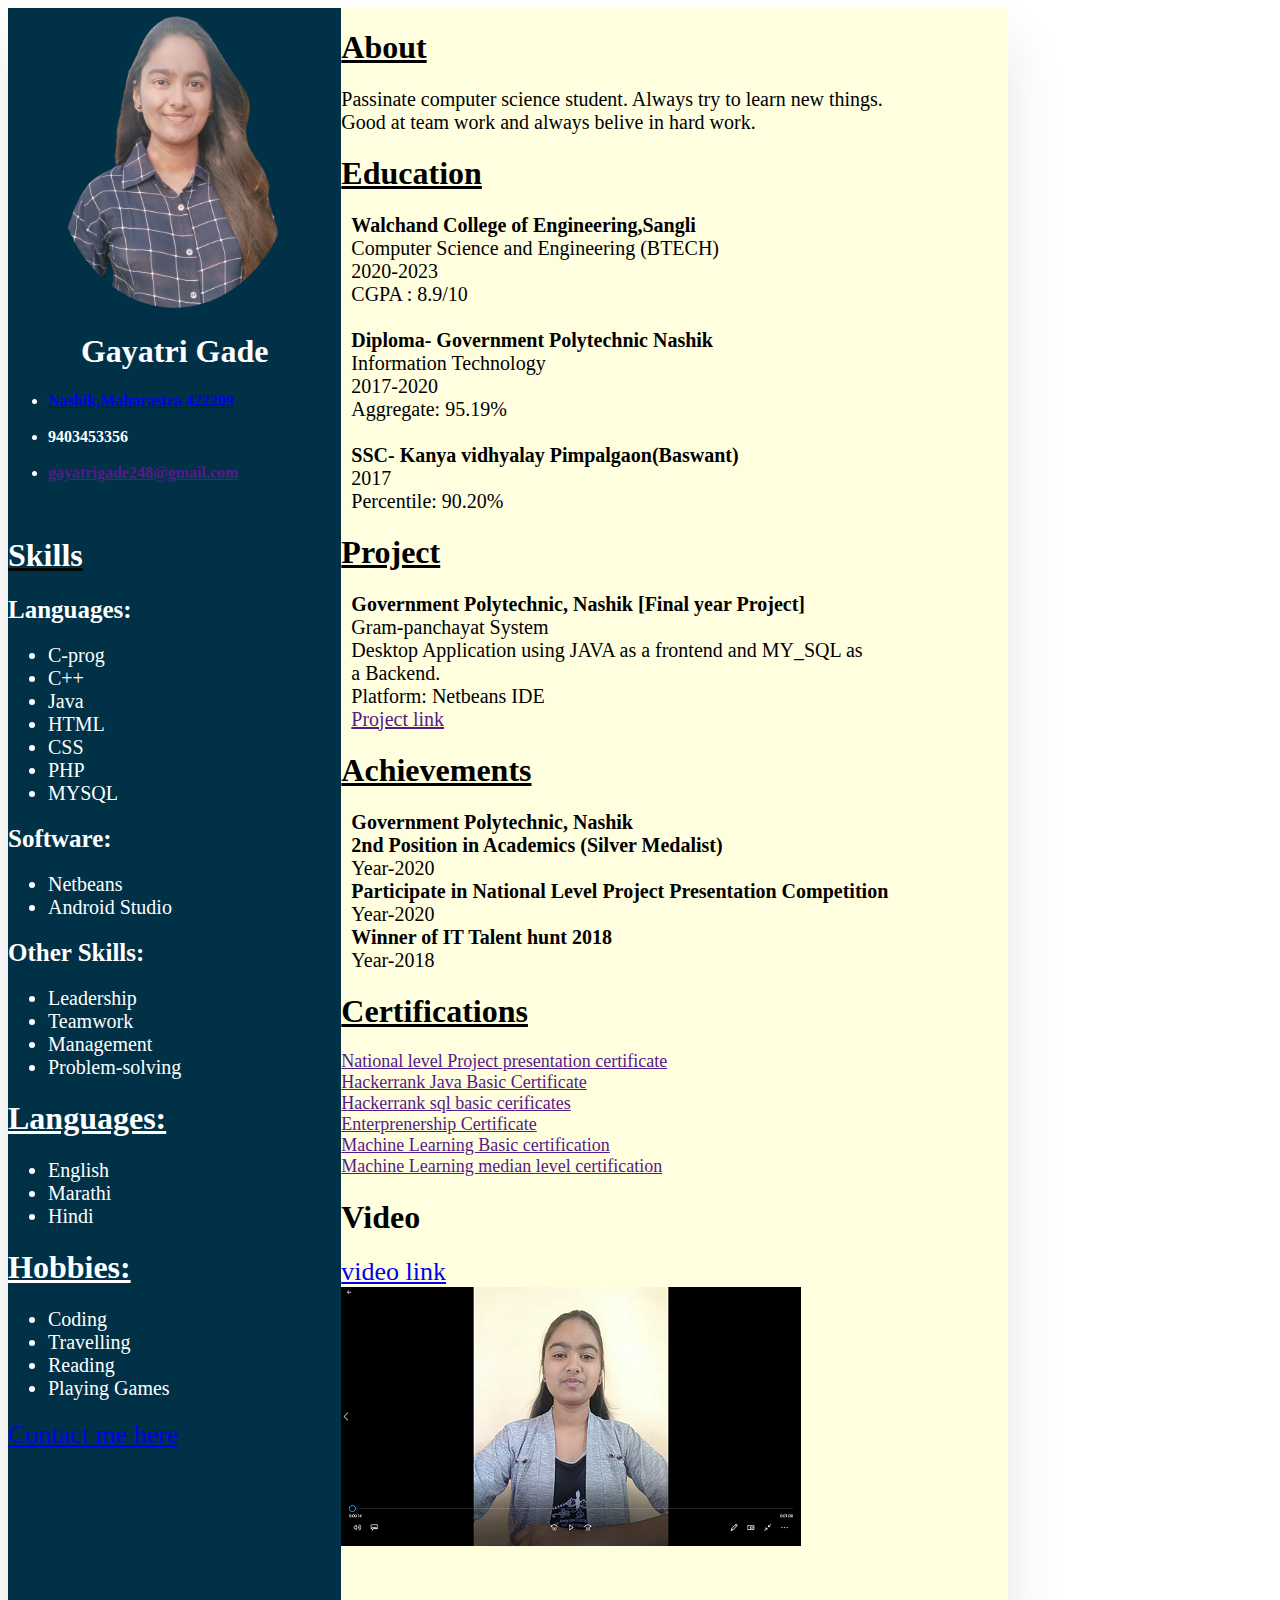
<file: index.html>
<!DOCTYPE html>
<html>
<head>
	<title>Resume</title>
	<link rel="stylesheet" type="text/css" href="style.css">
</head>
<body>

<div class="container">
	<div class="leftside">
		<center>
		<img src="mypic.png" style="border-radius: 50%; height: 300px;" >
		<h1 style="color: #FFFFFF">Gayatri Gade</h1></center>
		<div class="contactinfo">
			<ul>
				<b><li style="color: #ffffff;">
					 <a href="nashik.html">Nashik,Maharastra 422209</a>
				</li><br>
				<li style="color: #ffffff;">
					9403453356

				</li><br>
				<li style="color: #ffffff;">
					
					<a href="">gayatrigade248@gmail.com</a>
				
				</li>
</b>
			</ul><br>
		</div>
		<u><h1 style="color: #FFFFFF">Skills</h1></u>
		<div class="skill">
			
			<b style="font-size: 25px">	Languages:</b>
				<ul>
					<li>C-prog</li>
					<li>C++</li>
					<li>Java</li>
					<li>HTML</li>
					<li>CSS</li>
					<li>PHP</li>
					<li>MYSQL</li>
				</ul>

	
<b style="font-size: 25px">	Software:</b>
				<ul>
					<li>Netbeans</li>
					<li>Android Studio</li>
					
				</ul>		
<b style="font-size: 25px">	Other Skills:</b>
				<ul>
					
					<li>Leadership</li>
					<li>Teamwork</li>
					<li>Management</li>
					<li>Problem-solving</li>
					
				</ul>		


			</div>
			<font color="#ffffff"><u>	<h1>Languages:</h1></u>
	<ul style="font-size: 20px;">
					
					<li>English</li>
					<li>Marathi</li>
					<li>Hindi</li>
					
				</ul>	
				<u><h1>Hobbies:</h1></u>
	<ul style="font-size: 20px">
					
					<li>Coding</li>
					<li>Travelling</li>
					<li>Reading</li>
					<li>Playing Games</li>
					
				</ul>	
				</font>
<a href="cont.html" style="font-size: 26px">Contact me here</a>
	</div>
	<div class="rightside">
		<u><h1>About</h1></u>
		<p style="font-size: 20px">Passinate computer science student. Always try to learn new things.<br>
			Good at team work and always belive in hard work.

		</p>
		<u><h1>Education</h1></u>
		
		<div class="Education">
		<b>Walchand College of Engineering,Sangli</b><br>
		Computer Science and Engineering (BTECH)<br>
		2020-2023<br>
		CGPA : 8.9/10<br><br>
		<b>Diploma- Government Polytechnic Nashik</b><br>
		Information Technology<br>
		2017-2020<br>
		Aggregate: 95.19%<br><br>
		<b>SSC- Kanya vidhyalay Pimpalgaon(Baswant)</b><br>
		2017<br>
		Percentile: 90.20%<br>

	</div>

	<u><h1>Project</h1></u>
	<div class="project">
		<b>Government Polytechnic, Nashik [Final year Project]</b><br>
        Gram-panchayat System <br>
          Desktop Application using JAVA as a frontend and MY_SQL as <br>
          a Backend.<br>
         Platform: Netbeans IDE<br>
         <a href="">Project link</a><br>
		
	</div>
	<u><h1>Achievements</h1></u>
	<div class="achivements">
<b>Government Polytechnic, Nashik<br></b>
<b>2nd Position in Academics (Silver Medalist)<br></b>
Year-2020<br>
<b>Participate in National Level Project Presentation Competition<br></b>
Year-2020<br>
<b>Winner of IT Talent hunt 2018<br></b>
Year-2018<br>
	</div>
	<u><h1>Certifications</h1></u>
	<div class="certification">
		<font size="4px">
<a href="">National level Project presentation certificate</a><br>
<a href="">Hackerrank Java Basic Certificate</a><br>
<a href="">Hackerrank sql basic cerificates</a><br>
<a href="">Enterprenership Certificate</a><br>
<a href="">Machine Learning Basic certification</a><br>
<a href="">Machine Learning median level certification</a><br>
</font>
	</div>
	<h1>Video</h1>
	<a href="https://drive.google.com/file/d/1cbimsyjSpjg5CCx7WHwunzxKo3VoCAt6/view?usp=sharing" style="font-size: 26px">video link</a><br>
	<img src="vidscr.png">
	</div>
</div>
</body>
</html>
</file>
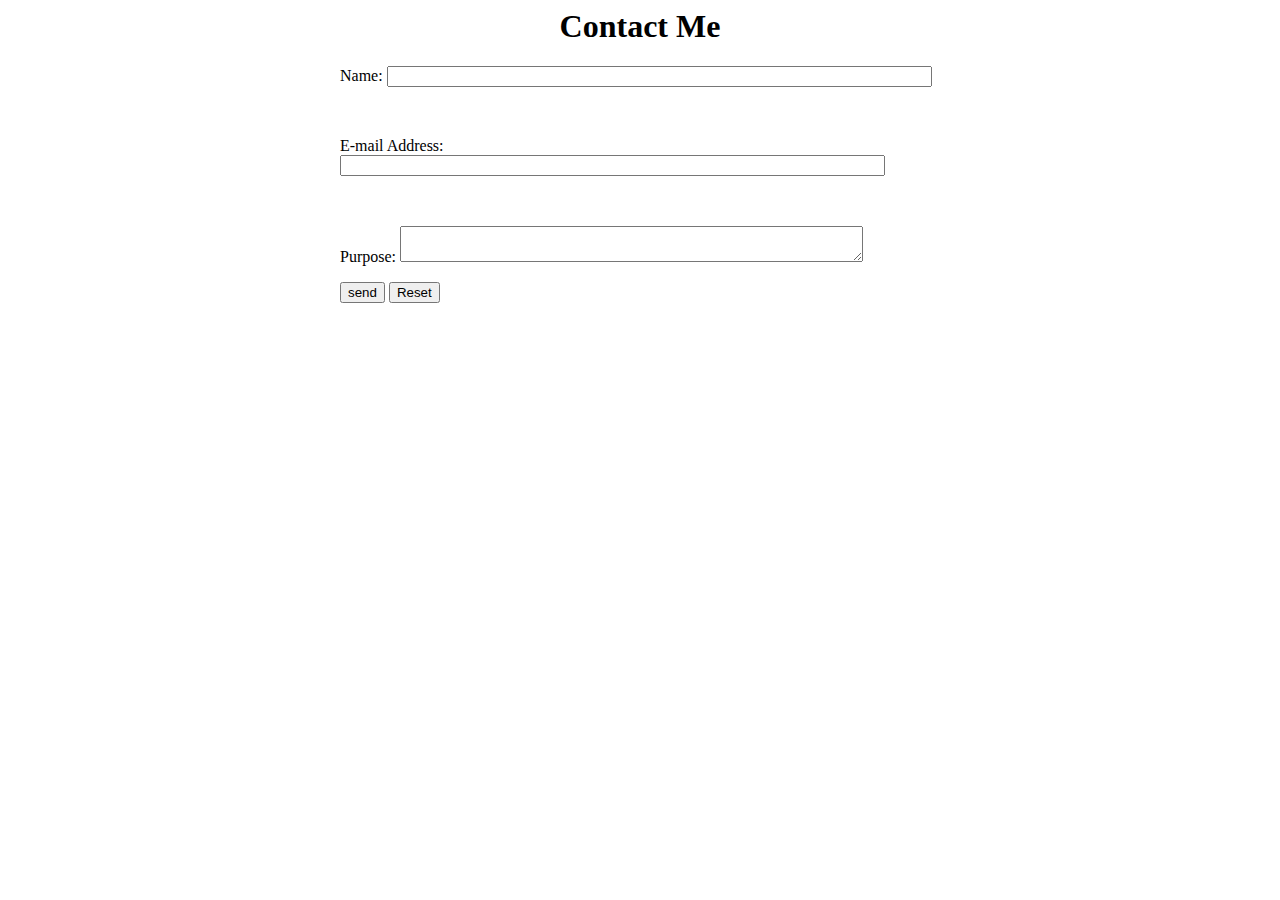
<file: cont.html>
<html>
    <head>
        <script>
            function Gk() {
                var name = 
                    document.forms["RegForm"]["Name"];
                var email = 
                    document.forms["RegForm"]["EMail"];
               
                if (name.value == "") {
                    window.alert("Please enter your name.");
                    name.focus();
                    return false;
                }
  
               
  
                if (email.value == "") {
                    window.alert(
                      "Please enter a valid e-mail address.");
                    email.focus();
                    return false;
                }
  
             
              if (name.value != "" && email.value != "")
              {
              	window.alert(
                      "Submitted successfully");
                    email.focus();

              }
                return true;
            }
        </script>
  
        <style>
            div {
                box-sizing: border-box;
                width: 100%;
                border: 100px solid black;
                float: left;
                align-content: center;
                align-items: center;
            }
  
            form {
                margin: 0 auto;
                width: 600px;
            }
        </style>
    </head>
  
    <body>
        <h1 style="text-align: center;">Contact Me</h1>
        <form name="RegForm" action="/submit.php" 
              onsubmit="return Gk()" method="post">
            <p>Name: <input type="text" 
                            size="65" name="Name" /></p>
            <br />
            
            <p>E-mail Address: <input type="text" 
                            size="65" name="EMail" /></p>
            <br />
            
            <p>Purpose: <textarea cols="55" 
                              name="purpose"> </textarea></p>
            <p>
                <input type="submit" 
                       value="send" name="Submit" />
                <input type="reset" 
                       value="Reset" name="Reset" />
            </p>
        </form>
    </body>
</html>
</file>
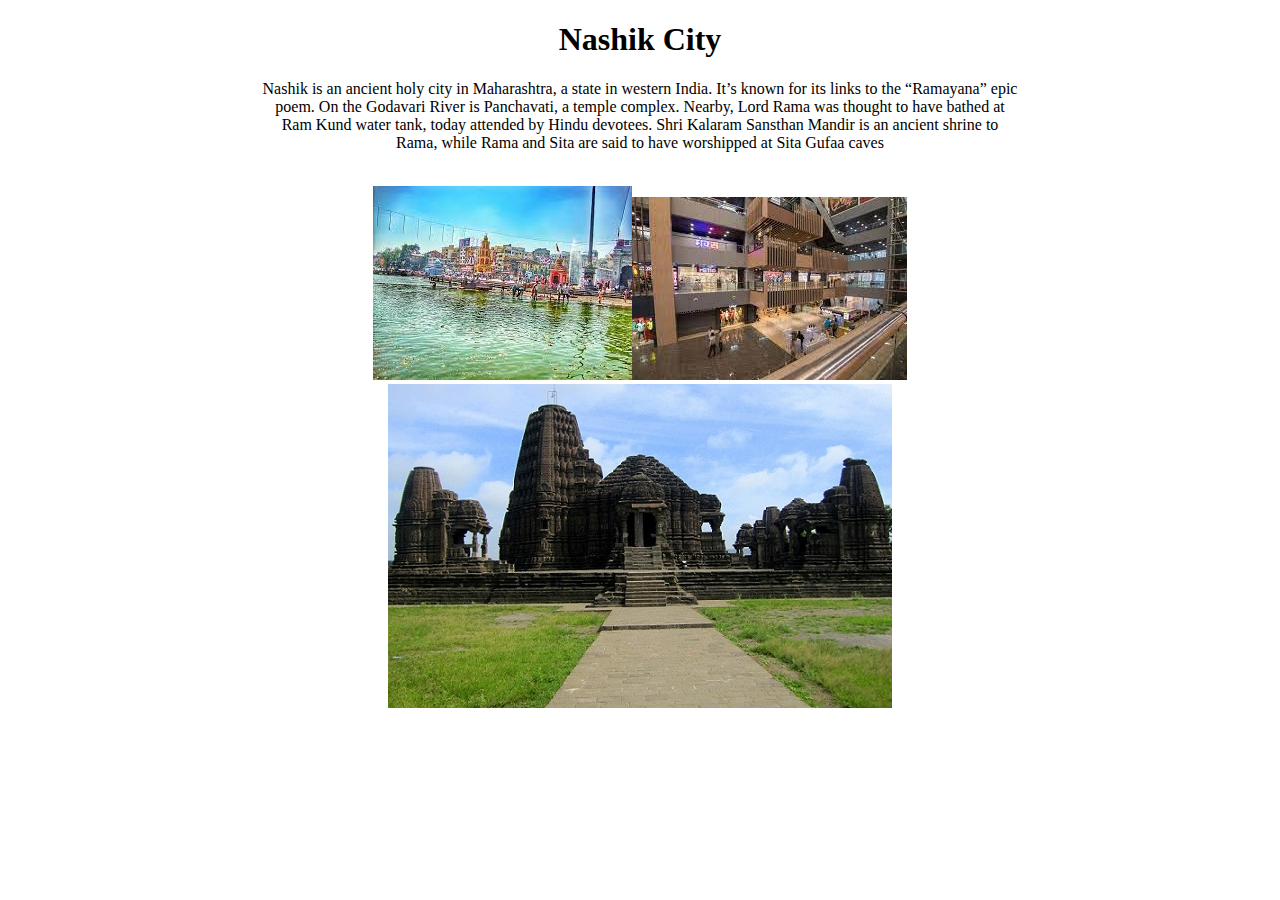
<file: nashik.html>
<!DOCTYPE html>
<html>
<head>
	<title>nashik</title>
	<style type="text/css">
		.container{
			margin-left: 20%;
			margin-right: 20%;
		}

	</style>
</head>
<body>
	<center>
		<div class="container">
<h1>Nashik City</h1>
<p>Nashik is an ancient holy city in Maharashtra, a state in western India. It’s known for its links to the “Ramayana” epic poem. On the Godavari River is Panchavati, a temple complex. Nearby, Lord Rama was thought to have bathed at Ram Kund water tank, today attended by Hindu devotees. Shri Kalaram Sansthan Mandir is an ancient shrine to Rama, while Rama and Sita are said to have worshipped at Sita Gufaa caves</p><br>
<img src="n1.jpg"><img src="n3.jpg"><img src="n2.jpg">
</div>
</center>
</body>
</html>
</file>
<file: style.css>
.container{
	/*position:relative;*/
	width:100%;
	max-width: 1000px;
	min-height: 1600px;
	background: #fff;
	display: grid;
	grid-template-columns: 1fr 2fr;
	box-shadow: 0 35px 55px rgba(0,0,0,0.1);
}
.container .leftside{
	/*position: relative;*/
	background: #003147;
	/*padding: 40px;*/

}
.container .rightside{
	position: relative;
	background: #ffffe0;
	/*padding: 40px;*/
	
}

/*img{
	border-radius: 50%;
	left: 1px;
 height: 300px;
}*/

.Education{
	font-size: 20px;
	margin-left: 10px;
}
.project{
	font-size: 20px;
	margin-left: 10px;
}
.achivements{
	font-size: 20px;
	margin-left: 10px;
}
.skill{
	font-size: 20px;
	color: #ffffff;
	
}

}
</file>
